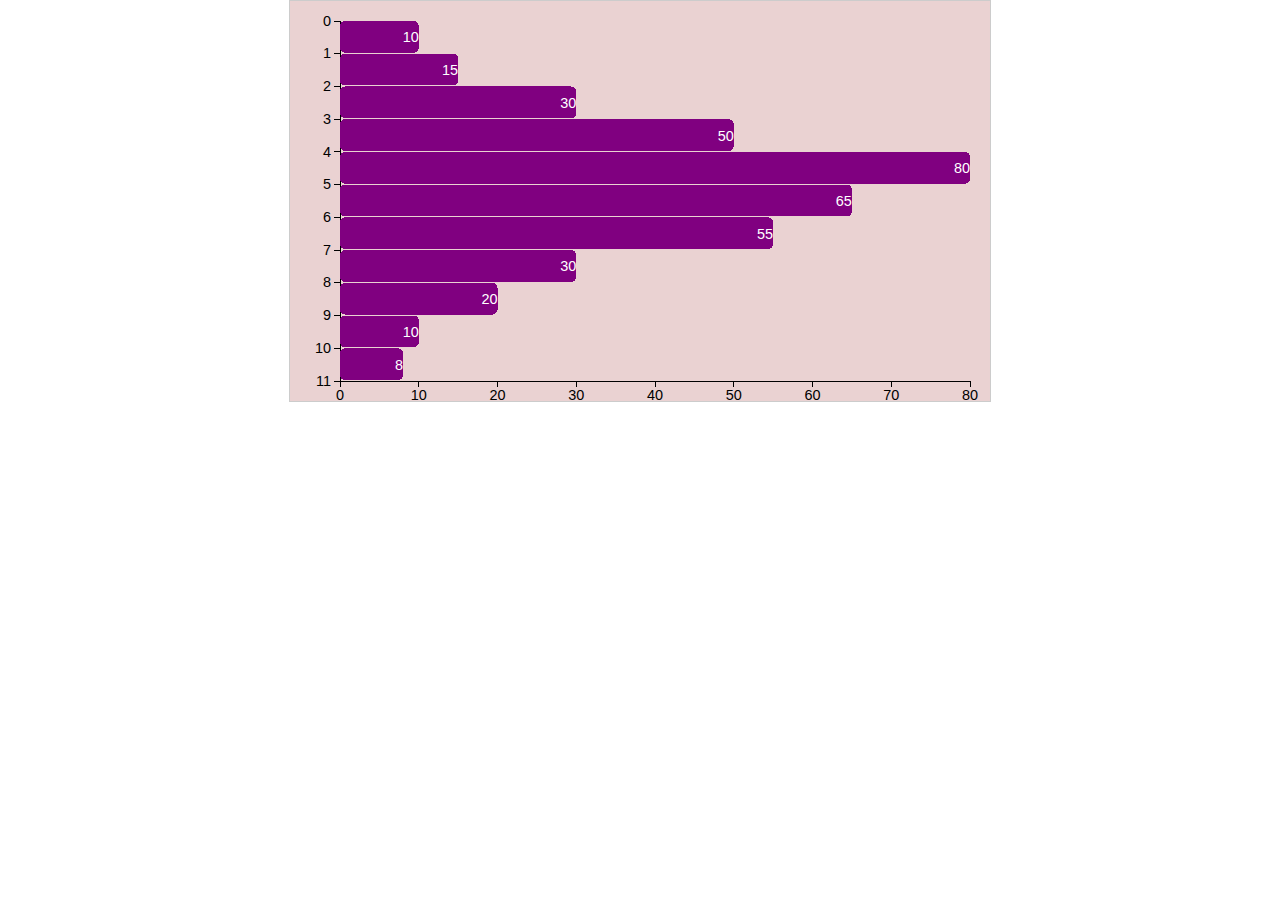
<file: chap3.html>
<!DOCTYPE html>
<html>
	<head>
		<title>Chapter3</title>
		<meta name="chapter3" content="d3 charts learning phase">
		<!--main css file for the html-->
		<link rel="stylesheet" type="text/css" href="css/index.css">
		<script src="javaScript/d3.min.js" type="text/javascript" charset="utf-8"></script>
	</head>
	<body>
		<!--Adding the script which will help in d3 rendering-->
		<script src="javaScript/chap3.js" type="text/javascript" charset="utf-8"></script>
	</body>
</html>
</file>
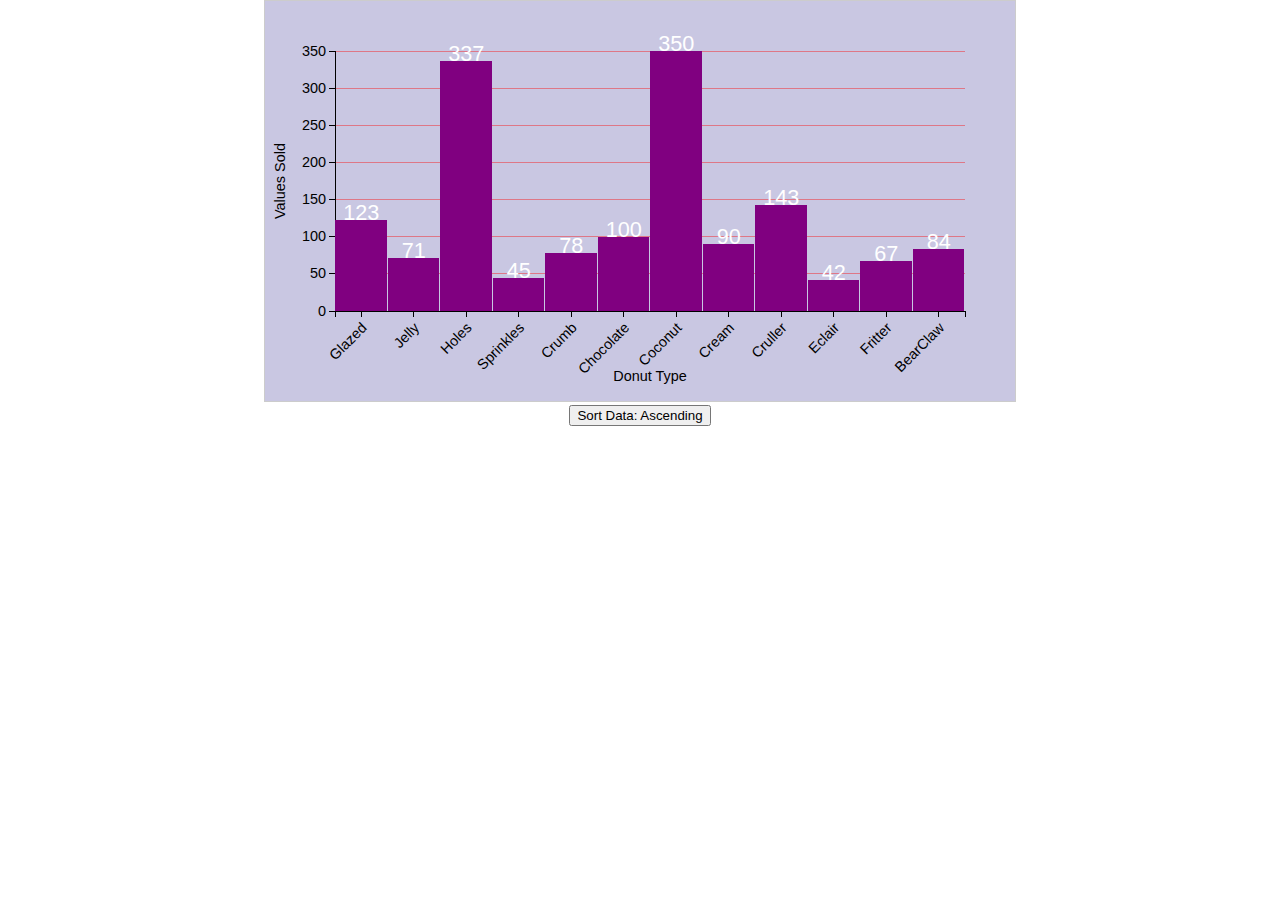
<file: indexPractice.html>
<!DOCTYPE html>
<html>
	<head>
		<meta charset="UTF-8">
		<script type="text/javascript" src="javaScript/d3.min.js"></script>
		<link rel="stylesheet" type="text/css" href="css/mainPractice.css">
	</head>
	<body>
	<script type="text/javascript" src="javaScript/mainPractice.js"></script>
	</body>
</html>
</file>
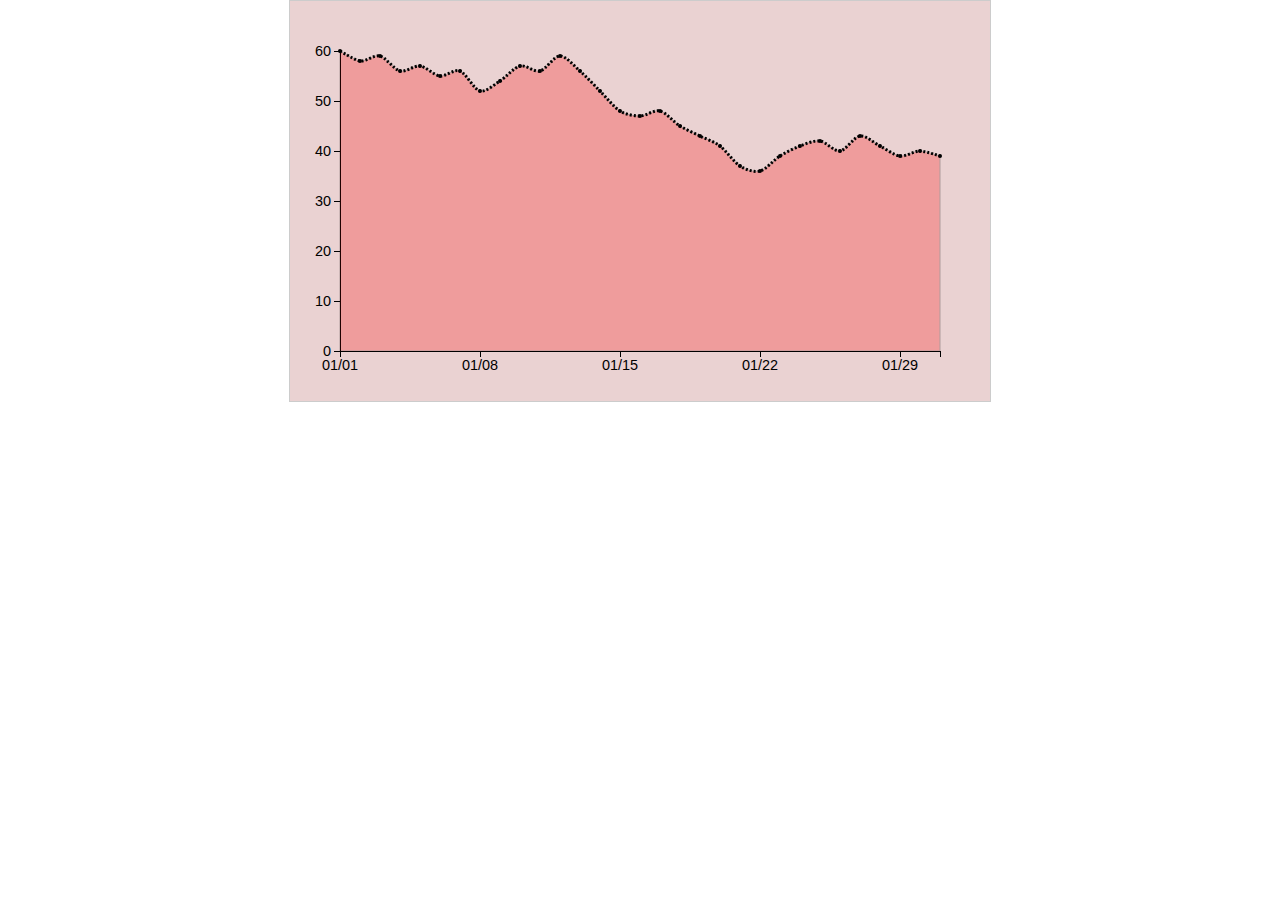
<file: lineChart.html>
<!DOCTYPE html>
<html>
	<head>
		<title>Let us create a line chart</title>
		<script src="javaScript/d3.min.js" type="text/javascript" charset="utf-8"></script>
		<link rel="stylesheet" href="css/index.css">
		<meta name="Line Chart" content="Data Driven Document">
	</head>
	<body>
	<script src="javaScript/lineChart.js" type="text/javascript" charset="utf-8"></script>
	</body>
</html>
</file>
<file: css/index.css>
body, html {
	text-align: center;
	padding: 0;
	margin: 0;
	font-family: "Arial", sans-serif;
	font-size: 0.95em;
}
#chart {
	background-color: #EAD2D2;
	border: 1px solid #ccc;
}
.bars {
	fill: purple;
	shape-rendering: crispEdges;
}
.bar-labels {
	text-anchor: end;
	fill: white;
}
.axis path, .axis line {
	fill: none;
	stroke: black;
	shape-rendering: crispEdges;
}
.trendline {
	fill: none;
	stroke: black;
	stroke-width: 3px;
	stroke-dasharray: 2;
}
.trendarea {
	opacity: 0.25;
	fill: red;
	stroke: black;
	stroke-width: 1px;
}
</file>
<file: css/mainPractice.css>
body, html {
	padding: 0;
	margin: 0;
	text-align: center;
	font-size: 0.95em;
	font-family: "Arial", sans-serif;
}
#chart {
	background-color: #C9C7E2;
	border: 1px solid #CCC;
}
.bar {
	shape-rendering: crispEdges;
}
.bar-label {
	text-anchor: middle;
	fill: white;
	font-size: 1.5em;
}
.axis path, .axis line {
	fill: none;
	stroke: black;
	shape-rendering: crispEdges;
}
.gridline path, .gridline line {
	fill: none;
	stroke: red;
	opacity: 0.4;
	shape-rendering: crispEdges;
}
.trendline {
	fill: none;
	stroke: black;
	stroke-width: 4px;
}
</file>
